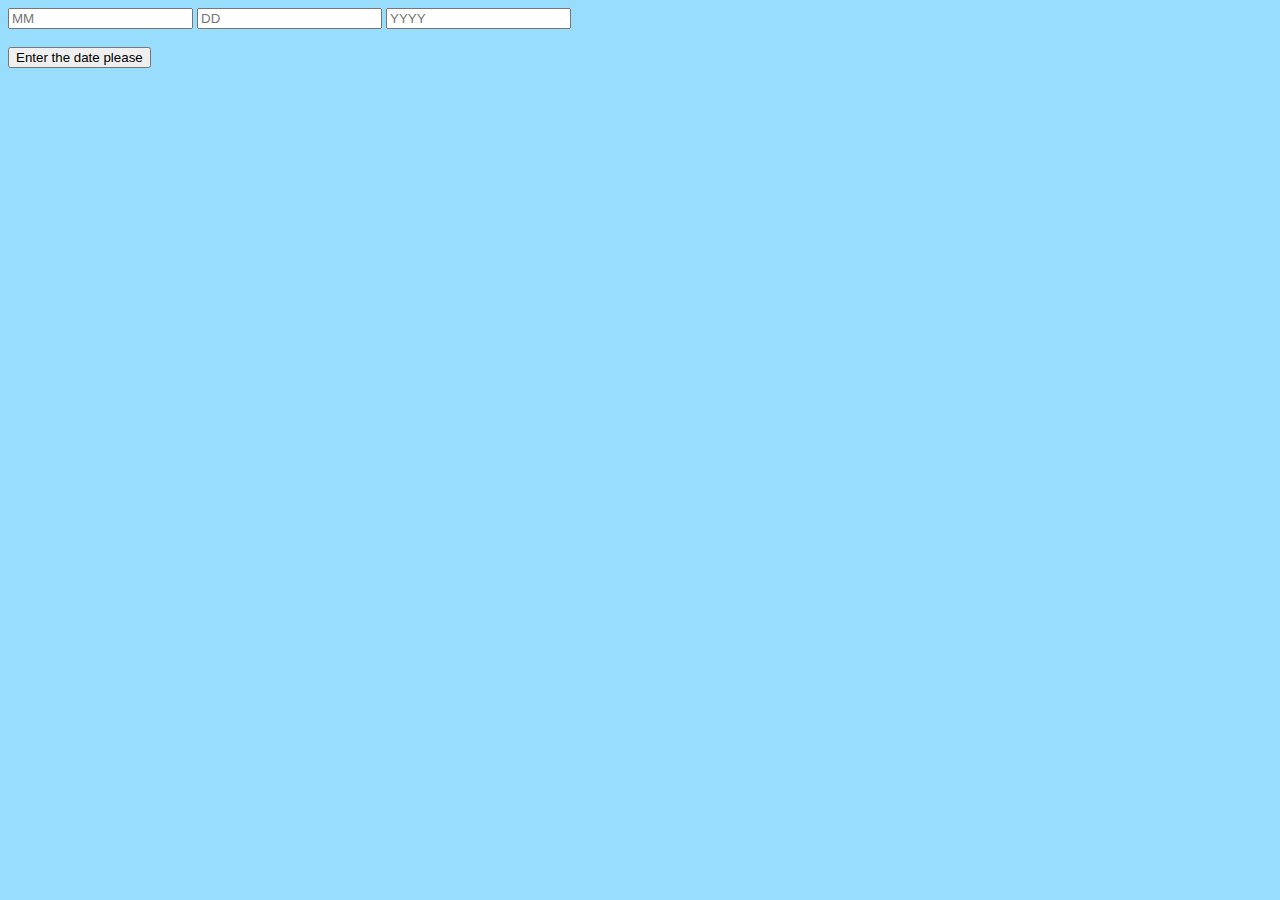
<file: birthDayJS/index.html>
<!DOCTYPE html>
<html>
<head>
<title>Day of birth Calculator</title>
<link rel="stylesheet" type="text/css" href="style.css">
</head>



<body>
<div class="calculator">

<input id="month" placeholder="MM" type="number" >
<input id="day" placeholder="DD" type="number">
<input id="year" placeholder="YYYY" type="number"></br></br>
<button id="submit">Enter the date please</button></br>
<div id="message"></div>

</div>
<script language="JavaScript" type="text/javascript" src="main.js"></script>
<script src="main.js"></script>

</body>







</html>
</file>
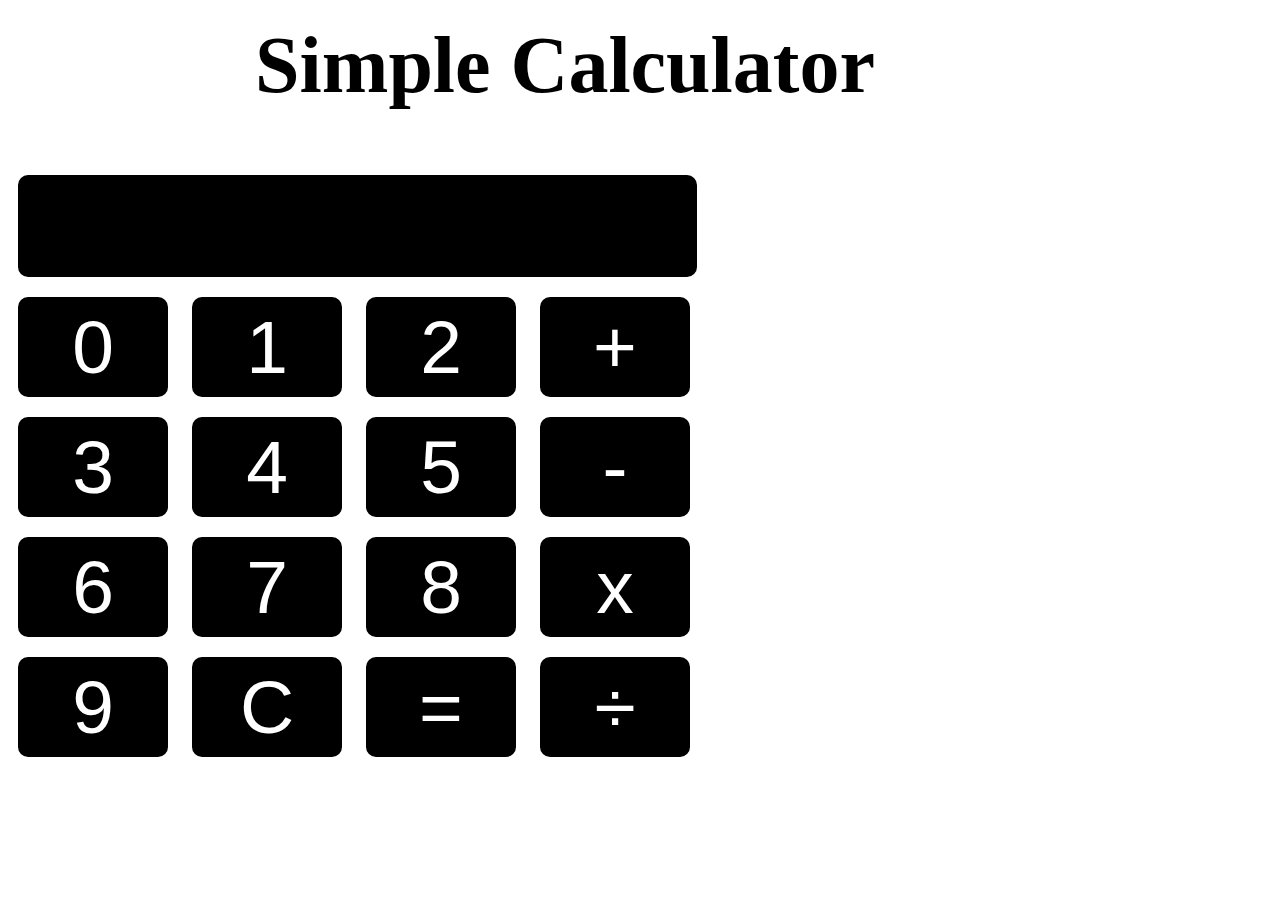
<file: calculatorJS/index.html>
<!DOCTYPE html>

<html>
<head>
    <title>Simple Calculator</title>
    <link rel = "stylesheet" type="text/css" href="style.css">
    
</head>
    <body>
         <h1>Simple Calculator</h1>
        <form id="calsorm" name="cal">
            <input name = "display" style="width: 675px; height: 100px; text-align: center; background-color: #1f80c9: ";></br>
            <input type="button" value ="0" onclick="cal.display.value+='0'" > 
            <input type="button" value ="1" onclick="cal.display.value+='1'">
            <input type="button" value ="2" onclick="cal.display.value+='2'">
            <input type="button" value ="+" onclick="cal.display.value+='+'"></br>
            <input type="button" value ="3" onclick="cal.display.value+='3'">
            <input type="button" value ="4" onclick="cal.display.value+='4'">
            <input type="button" value ="5" onclick="cal.display.value+='5'">
            <input type="button" value ="-" onclick="cal.display.value+='-'"></br>
            <input type="button" value ="6" onclick="cal.display.value+='6'">
            <input type="button" value ="7" onclick="cal.display.value+='7'">
            <input type="button" value ="8" onclick="cal.display.value+='8'">
            <input type="button" value ="x" onclick="cal.display.value+='*'"></br>
            <input type="button" value ="9" onclick="cal.display.value+='9'">
            
            <input type="button" value ="C" onclick="cal.display.value=''">
            <input type="button" value ="=" onclick="cal.display.value=eval(cal.display.value)">
            <input type="button" value ="&#247;" onclick="cal.display.value+='/'">
          
            
            
        </form>
        
        
        
        
    </body>
</html>
</file>
<file: birthDayJS/style.css>
body{

background-color: #99ddfc;

}


#clock{
color: #fff;
font-size: 145px;
background-color:#000 ;
padding:10px ;
width:80%;
margin-left: 100px ;
font-family:Helvetica ;
text-align: center;
margin-top:250px ;



}
</file>
<file: calculatorJS/style.css>
input {
    width: 150px;
    height: 100px;
    font-size:75px ;
    border-radius: 10px;
    margin: 10px;
    background-color:#000 ;
    color: #fff;
    border-style: none;
    
    
    
}
#calform{
    
    margin-left:225px ;
    margin-top: 20px;
    
}
h1{
    
    text-align: center;
    font-size: 80px;
    margin-right:150px ;
    margin-top: 20px;

    
    
}
</file>
